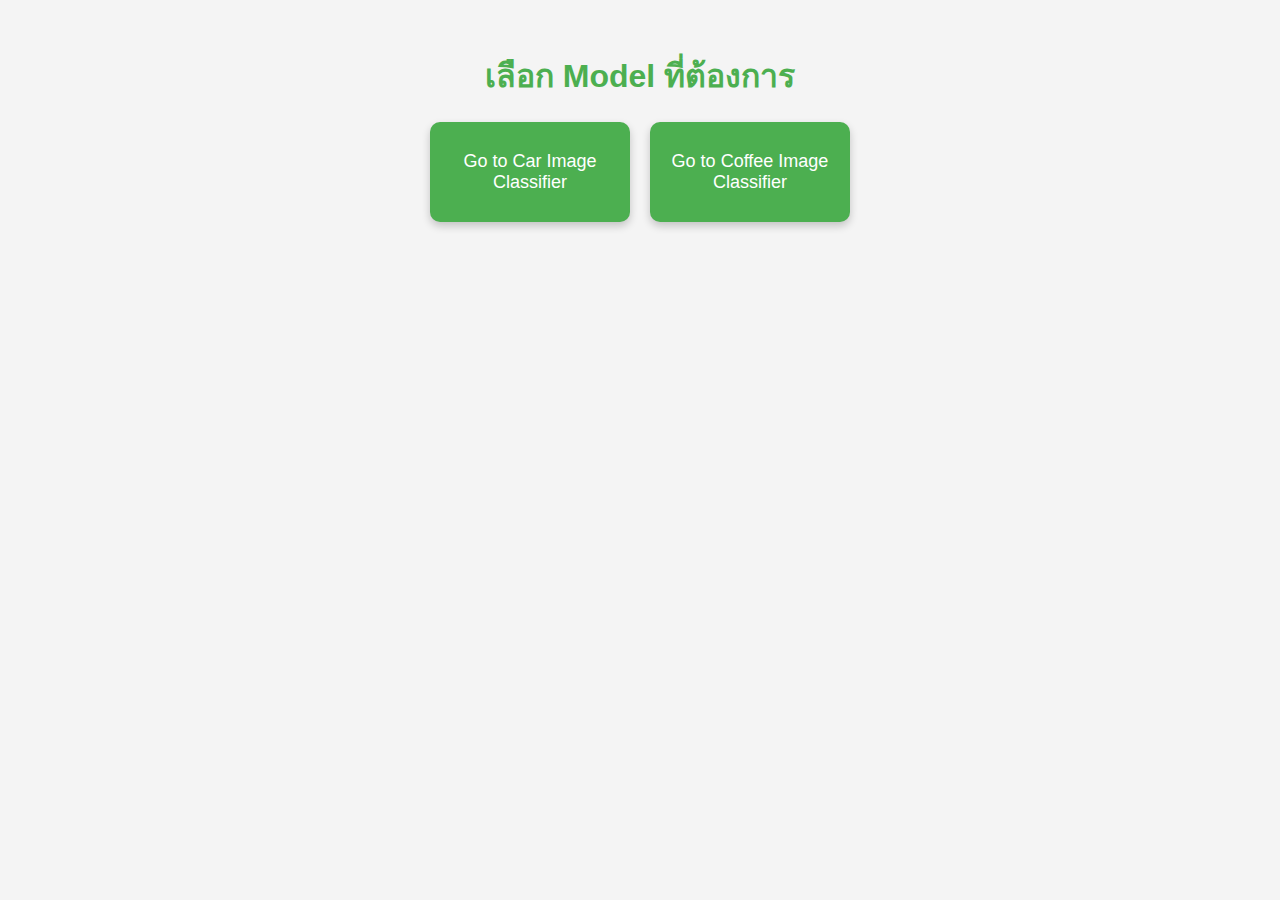
<file: templates/index.html>
<!DOCTYPE html>
<html>
<head>
    <title>MobileNet Image Classifier</title>
    <style>
        body {
            font-family: Arial, sans-serif;
            text-align: center;
            background-color: #f4f4f4;
            color: #333;
            margin-top: 50px;
        }

        h1 {
            color: #4CAF50;
        }

        .container {
            display: flex;
            justify-content: center;
            gap: 20px;
        }

        .button-box {
            width: 200px; /* Width of the button box */
            height: 100px; /* Height of the button box */
            border-radius: 10px;
            box-shadow: 0 4px 8px rgba(0, 0, 0, 0.2);
            transition: all 0.3s ease-in-out;
            display: flex;
            justify-content: center;
            align-items: center;
            text-decoration: none;
            background-color: #4CAF50;
            color: white;
        }

        .button-box:hover {
            box-shadow: 0 6px 12px rgba(0, 0, 0, 0.3);
            transform: translateY(-5px);
            background-color: #3e8e41;
        }

        .button-box form {
            width: 100%;
            height: 100%;
            display: flex;
            justify-content: center;
            align-items: center;
        }

        .button-text {
            font-size: 18px;
            text-align: center;
            cursor: pointer;
        }
          .button-box form {
            width: 100%;
            height: 100%;
            display: flex;
            justify-content: center;
            align-items: center;
            margin: 0; /* Removes default form margin */
        }
    </style>
</head>
<body>
    <h1>เลือก Model ที่ต้องการ</h1>

    <div class="container">
        <div class="button-box" onclick="location.href='/carmobilenet';">
            <div class="button-text">Go to Car Image Classifier</div>
        </div>
        
        <div class="button-box" onclick="location.href='/coffeemobilenet';">
            <div class="button-text">Go to Coffee Image Classifier</div>
        </div>
    </div>

    <script>
        // JavaScript to make the entire button-box clickable
        document.querySelectorAll('.button-box').forEach(box => {
            box.addEventListener('click', function() {
                window.location = this.getAttribute('onclick').slice(15, -2); // Extracts URL from onclick attribute
            });
        });
    </script>
   
</body>
</html>
</file>
